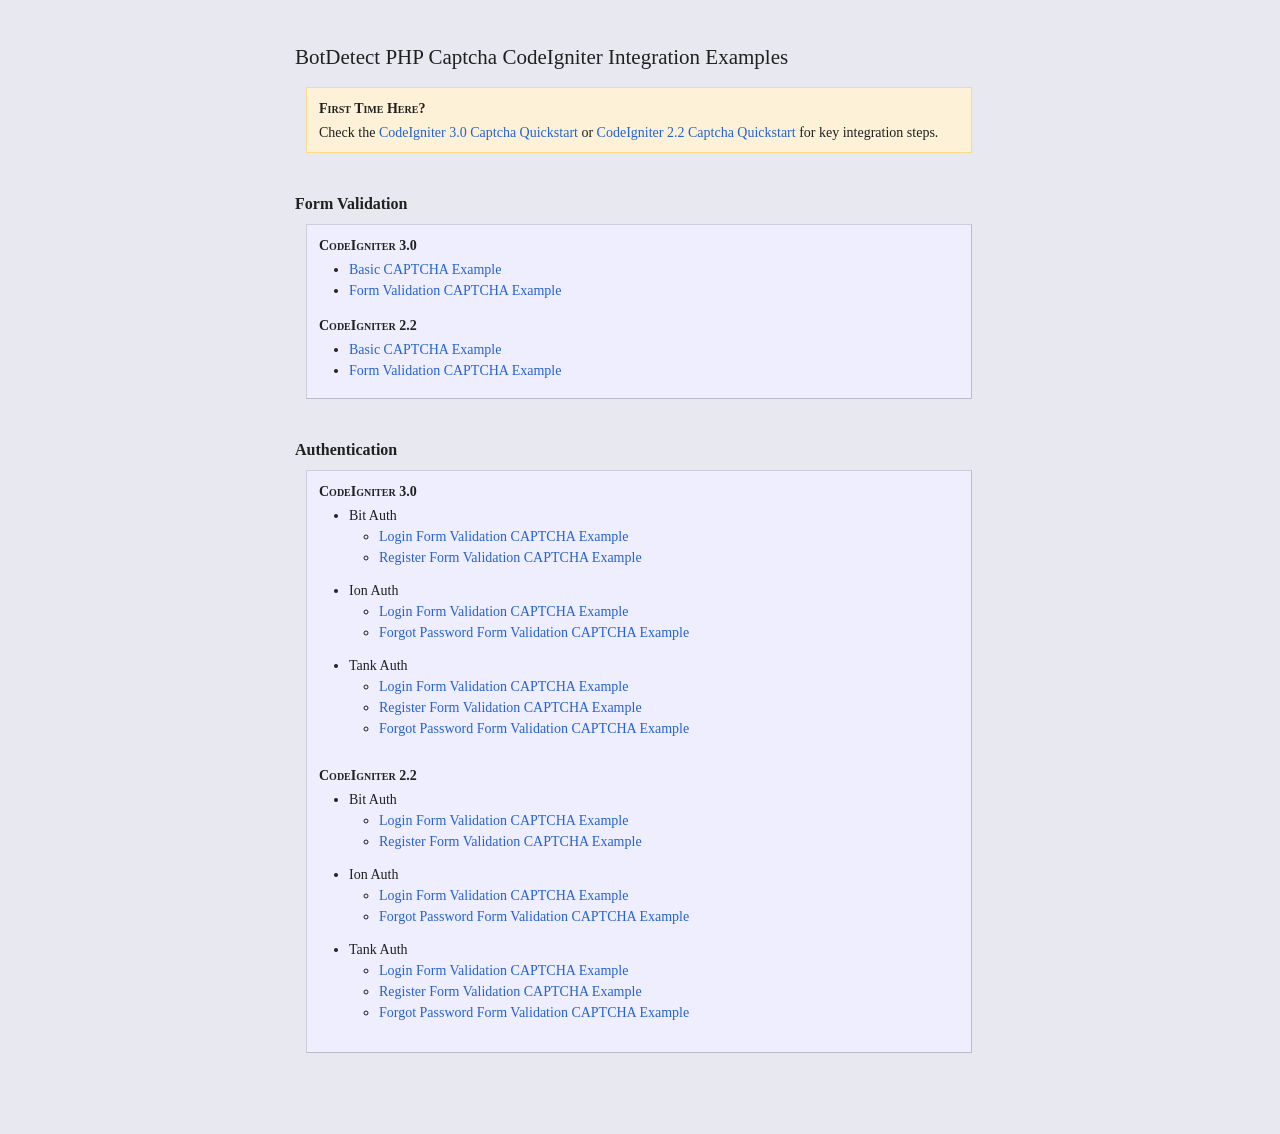
<file: botdetect-captcha-codeigniter-integration/index.html>
<html>
<head>
    <meta http-equiv="Content-Type" content="text/html; charset=utf-8" />
    <title>BotDetect PHP Captcha CodeIgniter Integration Examples</title>
    <style type="text/css">
        * {margin: 0; padding: 0;}
        body {
          background-color: #e8e9f0;
          font-family: Verdana;
          font-size: 14px;
          line-height: 18px;
          margin: 20px auto;
          padding: 10px 10px 40px 20px;
          width: 700px;
          color: #202020;
        }

        h1 {
          font-family: Tahoma;
          font-size: 21px;
          line-height: 24px;
          font-weight: normal;
          margin: 15px 0 18px 0;
          padding: 0; 
        }

        h2 {
          font-size: 15px; 
          font-family: Verdana;
          font-size: 16px;
          margin: 42px 0 9px 0;
          padding: 0;
          color: #202020;
        }

        h3 {
          margin: 9px 0 6px 0;
          padding: 0;
          font-family: Tahoma;
          font-size: 14px;
          font-variant: small-caps;
        }

        fieldset {
          background-color: #EEEEFF;
          padding: 3px 12px 10px 12px;
          margin: 11px 11px 21px 11px;
          border: 1px solid #ccd;
          border-bottom: 1px solid #bbc;
          border-right: 1px solid #bbc;
          width: 640px !important;
          display: block;
        }

        legend {
          padding: 2px 7px;
          margin: 0;
          color: #999999;
          font-size: 13px;
        }

        ul {
          margin: 0 0 0 30px;
          padding: 0 0 5px 0;
        }

        ul li {
          margin: 3px 0; 
        }

        li p {
          margin: 0;
          padding: 0;
        }

        ul li ul {
          margin: 0 0 15px 0;
          padding: 0 0 0 30px;
        }

        code {
          font-size: 15px;
        }

        .note {
          margin: 10px 10px 20px 10px;
          width: 310px;
        }

        .note p {
          font-size: 12px;
        }

        #notes {
          position: absolute;
          top: 15px;
          left: 455px;
        }

        p.toplink {
          margin: -9px 25px 9px 0;
          padding: 0;
          font-size: 12px;
          text-align: right;
          clear: both !important;
        }

        a:link {
          /*font-family: Arial;
          font-size: 14px;*/
          /*font-weight: bolder;*/
          color: #2763cc;
          text-decoration: none;
        }

        a:visited {
          color: #5070b0;
          text-decoration: none;
        }

        a:hover {
          color: #2862cc;
          text-decoration: underline;
        }

        .notes {
          background: #fdf2d7;
          border: 1px solid #fbda82;
          padding: 3px 12px 10px 12px;
          margin: 11px 11px 21px 11px;
          width: 640px !important;
        }
    </style>
</head>
<body>
    <h1>BotDetect PHP Captcha CodeIgniter Integration Examples</h1>

    <div class="notes">
        <h3>First Time Here?</h3>
        <p>Check the <a target="_blank" rel="nofollow" href="http://captcha.com/doc/php/codeigniter-captcha-quickstart.html" title="BotDetect CodeIgniter 3.0 CAPTCHA Integration Quickstart">CodeIgniter 3.0 Captcha Quickstart</a> or <a target="_blank" rel="nofollow" href="http://captcha.com/doc/php/codeigniter-2.2-captcha-quickstart.html" title="BotDetect CodeIgniter 2.2 CAPTCHA Integration Quickstart">CodeIgniter 2.2 Captcha Quickstart</a> for key integration steps.</p>
    </div>

    <h2>Form Validation</h2>
    <fieldset>
        <h3>CodeIgniter 3.0</h3>
        <ul>
            <li><a target="_blank" href="./codeigniter-3.0/codeigniter_form_validation_captcha_example/index.php/example">Basic CAPTCHA Example</a></li>
            <li><a target="_blank" href="./codeigniter-3.0/codeigniter_form_validation_captcha_example/index.php/contact">Form Validation CAPTCHA Example</a></li>
        </ul>

        <h3>CodeIgniter 2.2</h3>
        <ul>
            <li><a target="_blank" href="./codeigniter-2.2/codeigniter_form_validation_captcha_example/index.php/example">Basic CAPTCHA Example</a></li>
            <li><a target="_blank" href="./codeigniter-2.2/codeigniter_form_validation_captcha_example/index.php/contact">Form Validation CAPTCHA Example</a></li>
        </ul>
    </fieldset>

    <h2>Authentication</h2>
    <fieldset>
        <h3>CodeIgniter 3.0</h3>
        <ul>
            <li>Bit Auth
                <ul>
                    <li><a target="_blank" href="./codeigniter-3.0/codeigniter_bit_auth_captcha_example/index.php/example/login">Login Form Validation CAPTCHA Example</a></li>
                    <li><a target="_blank" href="./codeigniter-3.0/codeigniter_bit_auth_captcha_example/index.php/example/register">Register Form Validation CAPTCHA Example</a></li>
                </ul>
            </li>
            <li>Ion Auth
                <ul>
                    <li><a target="_blank" href="./codeigniter-3.0/codeigniter_ion_auth_captcha_example/index.php/auth/login">Login Form Validation CAPTCHA Example</a></li>
                    <li><a target="_blank" href="./codeigniter-3.0/codeigniter_ion_auth_captcha_example/index.php/auth/forgot_password">Forgot Password Form Validation CAPTCHA Example</a></li>
                </ul>
            </li>
            <li>Tank Auth
                <ul>
                    <li><a target="_blank" href="./codeigniter-3.0/codeigniter_tank_auth_captcha_example/index.php/auth/login">Login Form Validation CAPTCHA Example</a></li>
                    <li><a target="_blank" href="./codeigniter-3.0/codeigniter_tank_auth_captcha_example/index.php/auth/register">Register Form Validation CAPTCHA Example</a></li>
                    <li><a target="_blank" href="./codeigniter-3.0/codeigniter_tank_auth_captcha_example/index.php/auth/forgot_password">Forgot Password Form Validation CAPTCHA Example</a></li>
                </ul>
            </li>
        </ul>

        <h3>CodeIgniter 2.2</h3>
        <ul>
            <li>Bit Auth
                <ul>
                    <li><a target="_blank" href="./codeigniter-2.2/codeigniter_bit_auth_captcha_example/index.php/example/login">Login Form Validation CAPTCHA Example</a></li>
                    <li><a target="_blank" href="./codeigniter-2.2/codeigniter_bit_auth_captcha_example/index.php/example/register">Register Form Validation CAPTCHA Example</a></li>
                </ul>
            </li>
            <li>Ion Auth
                <ul>
                    <li><a target="_blank" href="./codeigniter-2.2/codeigniter_ion_auth_captcha_example/index.php/auth/login">Login Form Validation CAPTCHA Example</a></li>
                    <li><a target="_blank" href="./codeigniter-2.2/codeigniter_ion_auth_captcha_example/index.php/auth/forgot_password">Forgot Password Form Validation CAPTCHA Example</a></li>
                </ul>
            </li>
            <li>Tank Auth
                <ul>
                    <li><a target="_blank" href="./codeigniter-2.2/codeigniter_tank_auth_captcha_example/index.php/auth/login">Login Form Validation CAPTCHA Example</a></li>
                    <li><a target="_blank" href="./codeigniter-2.2/codeigniter_tank_auth_captcha_example/index.php/auth/register">Register Form Validation CAPTCHA Example</a></li>
                    <li><a target="_blank" href="./codeigniter-2.2/codeigniter_tank_auth_captcha_example/index.php/auth/forgot_password">Forgot Password Form Validation CAPTCHA Example</a></li>
                </ul>
            </li>
        </ul>
    </fieldset>
	
</body>
</html>
</file>
